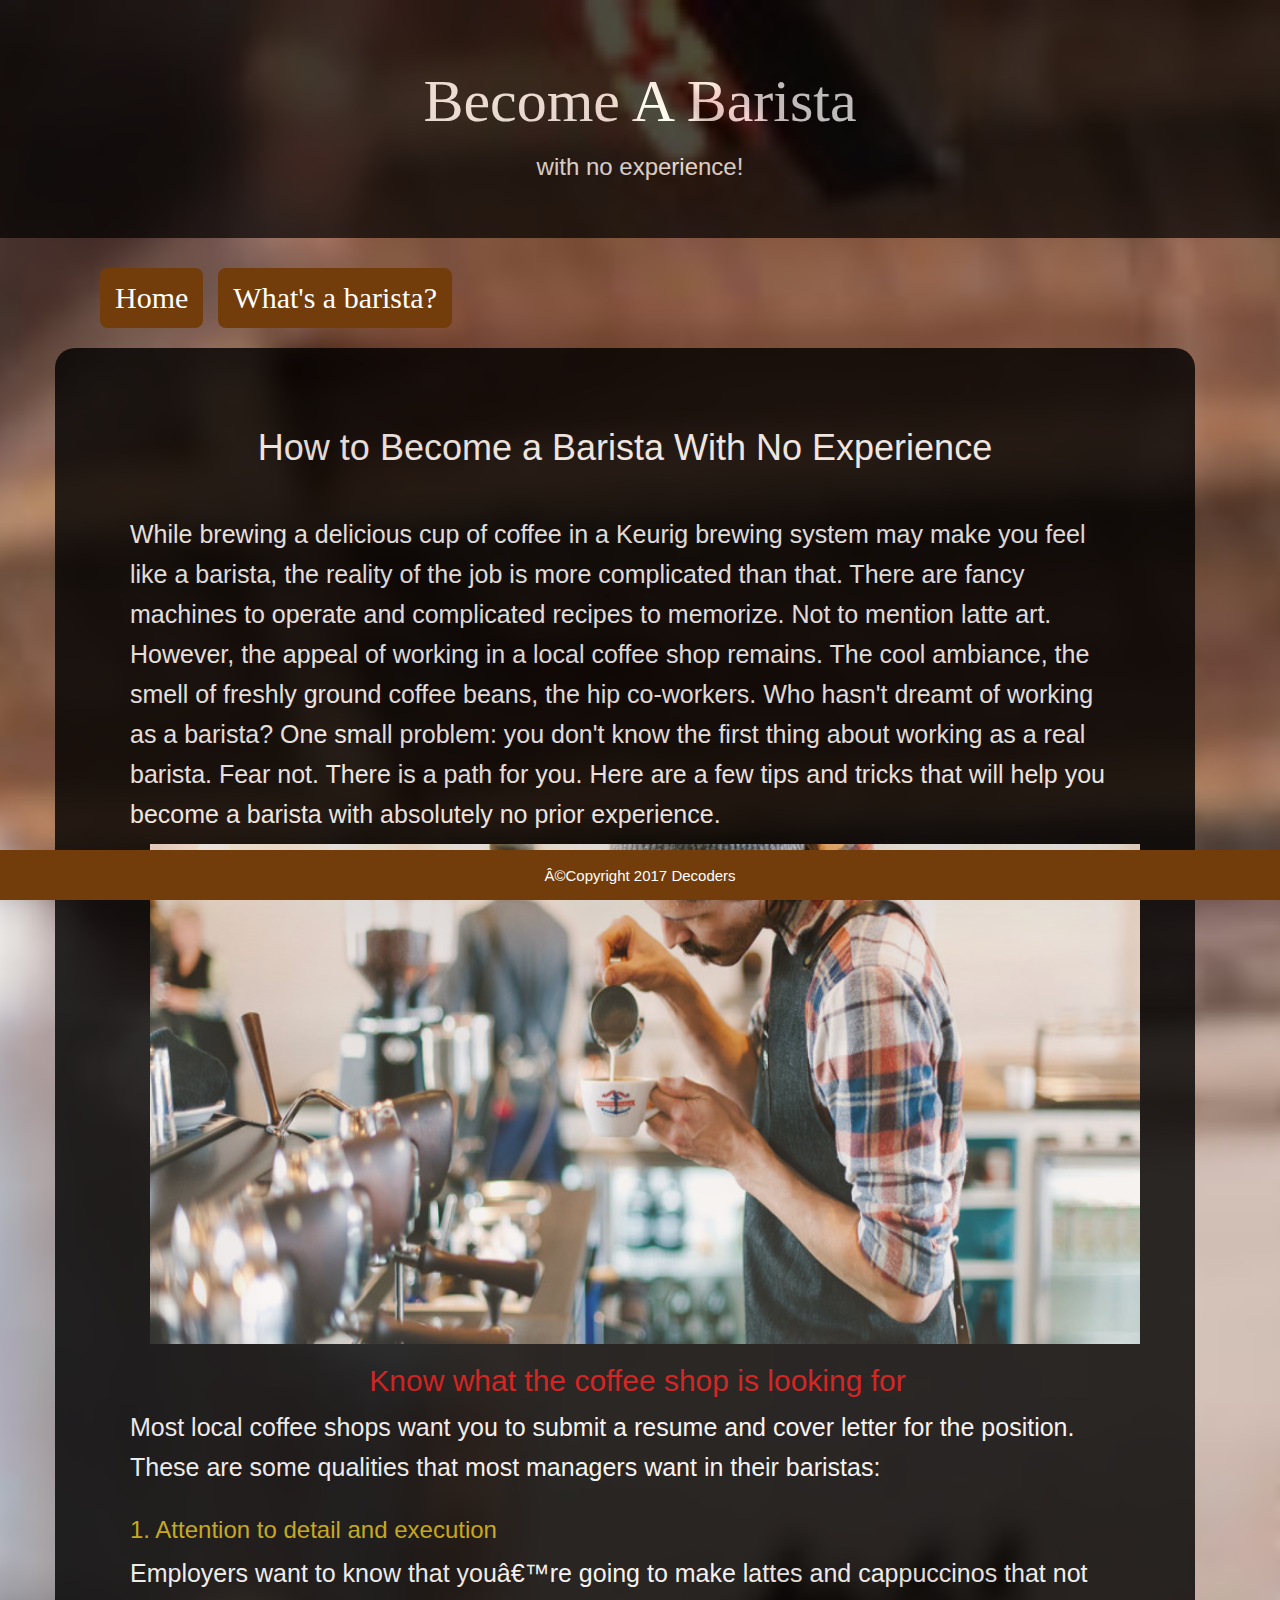
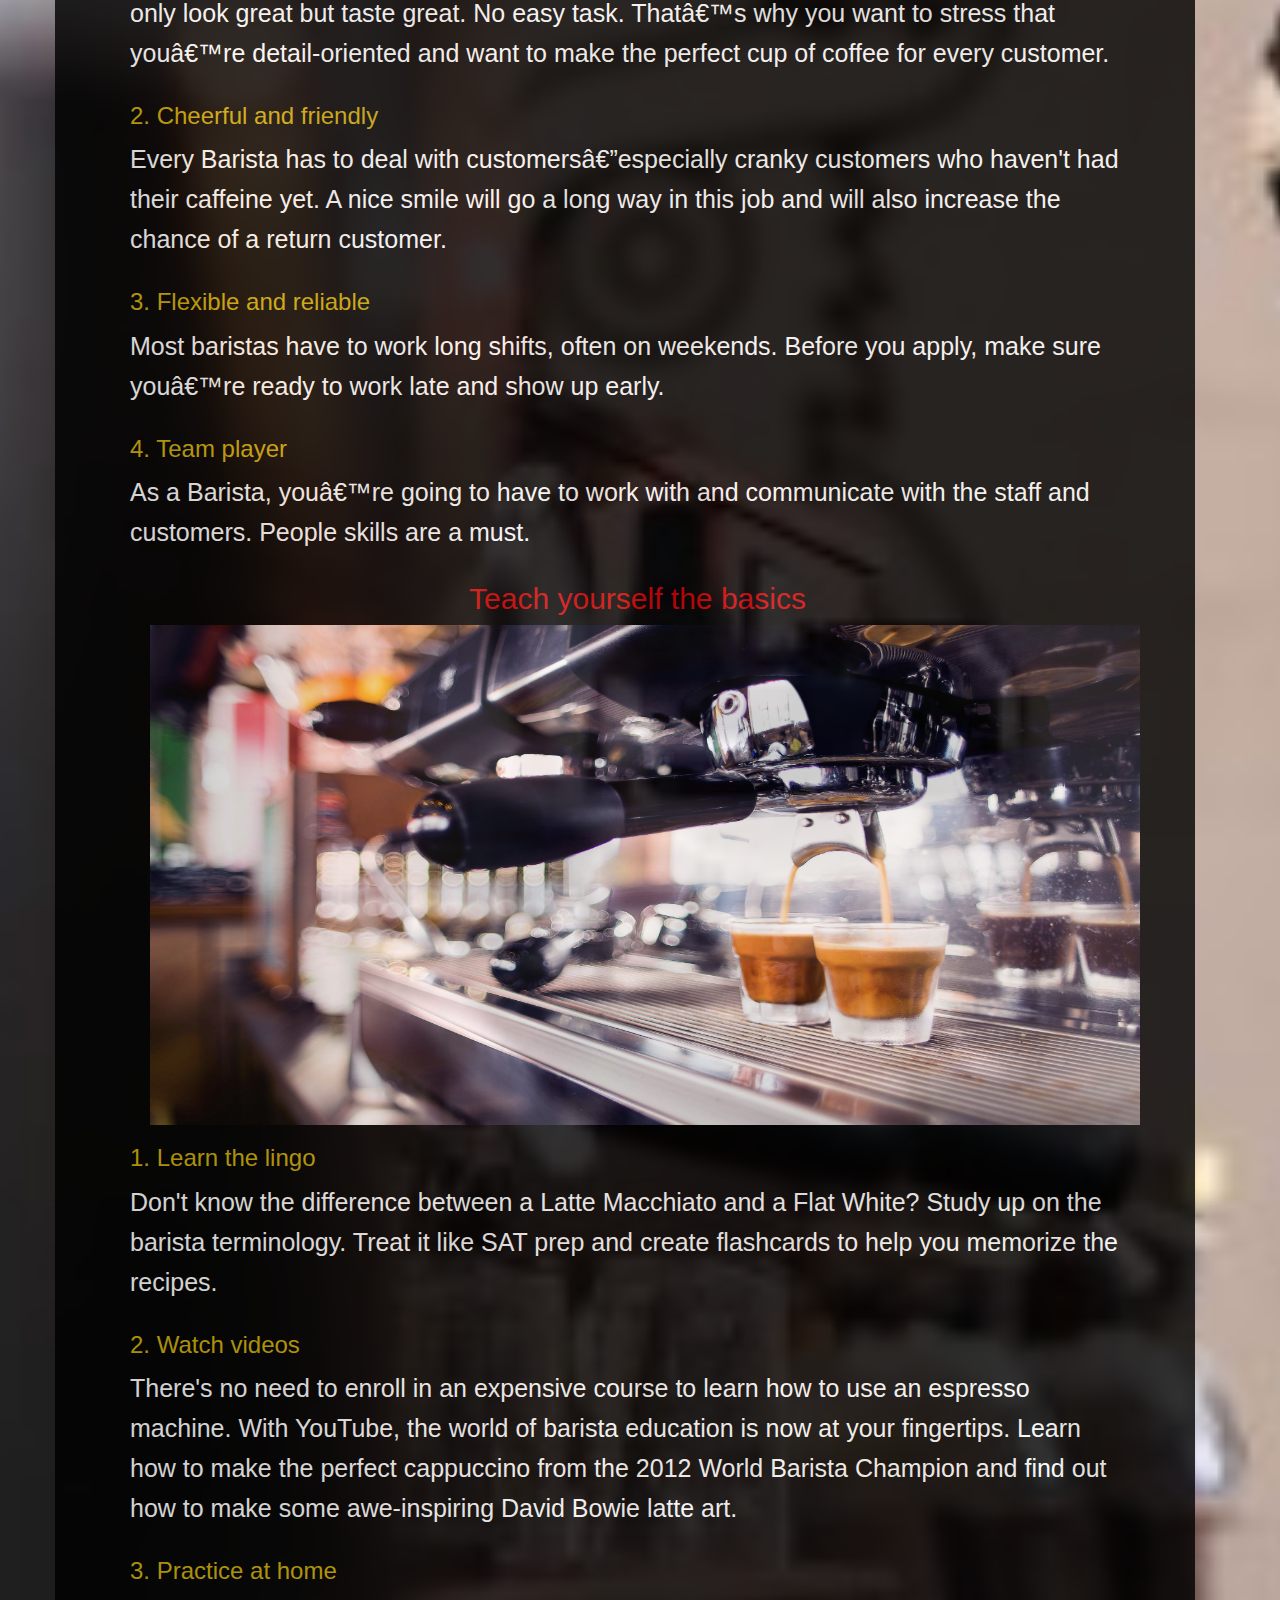
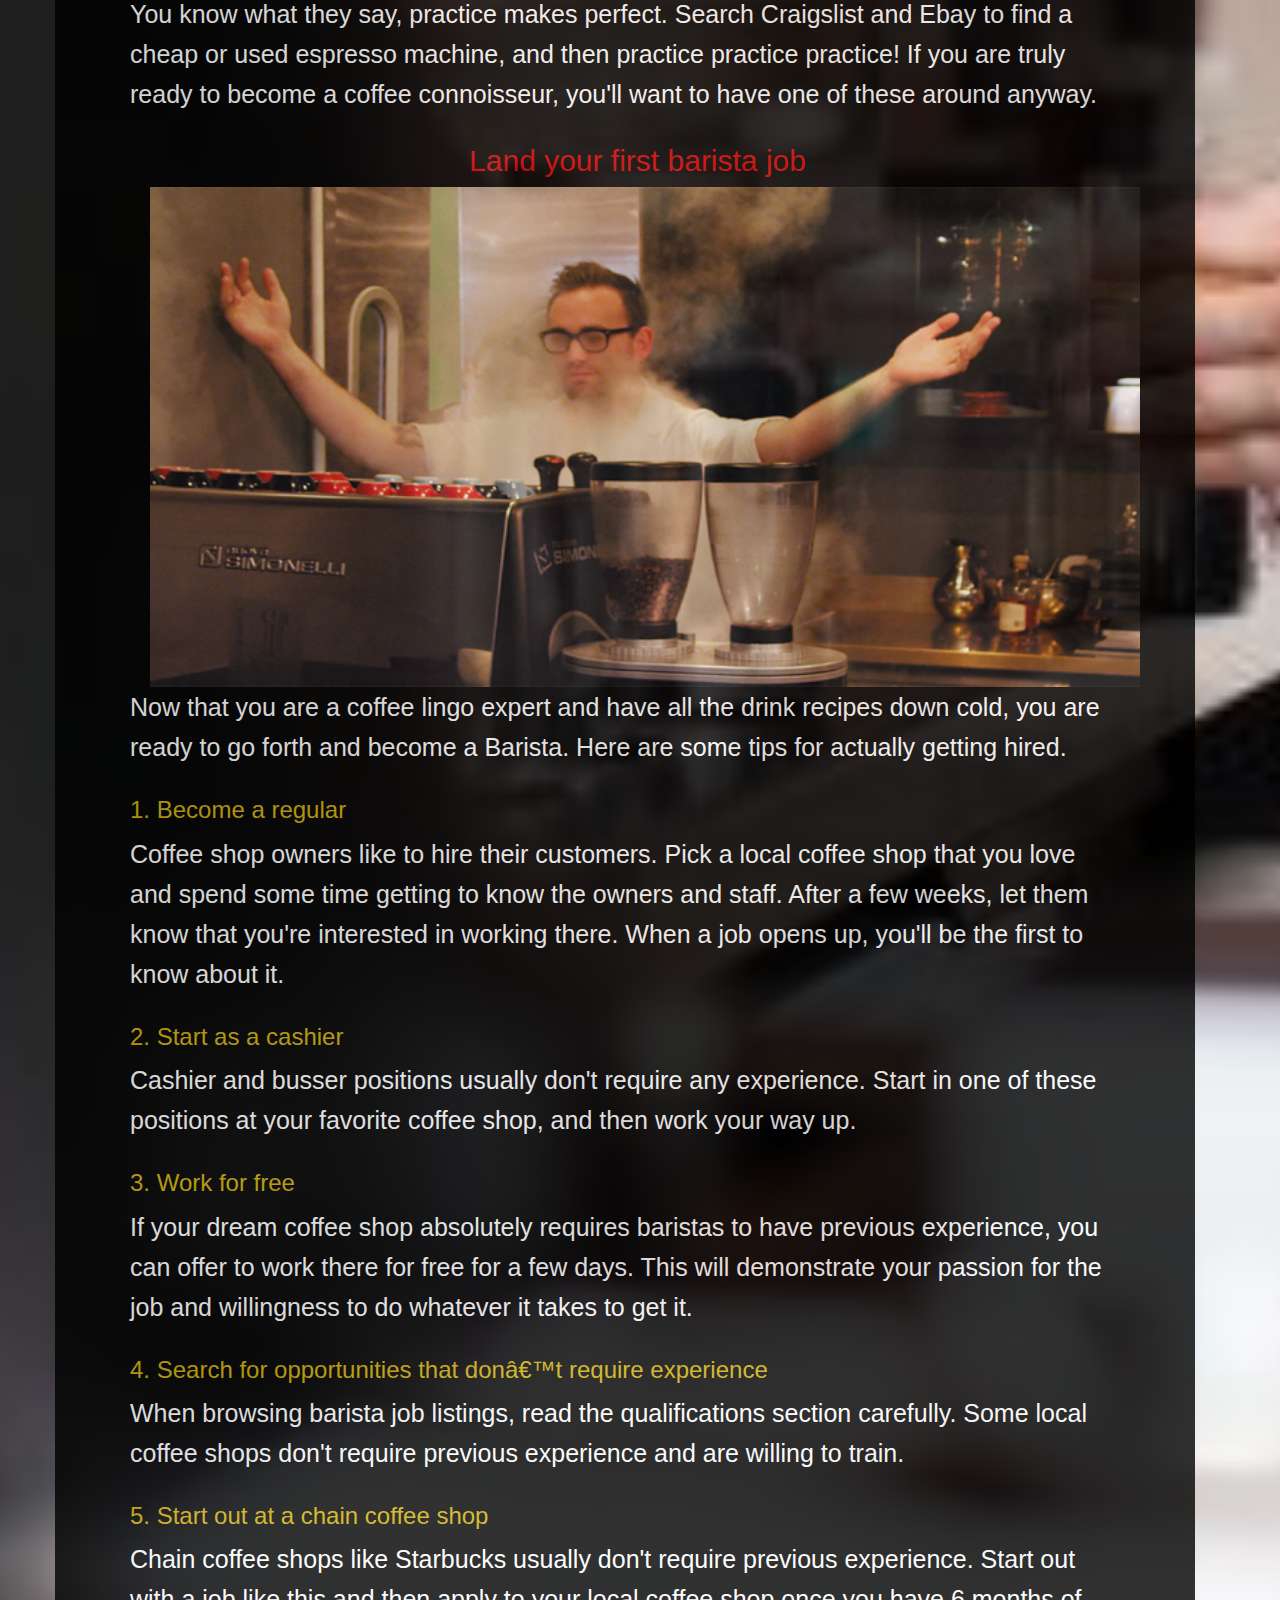
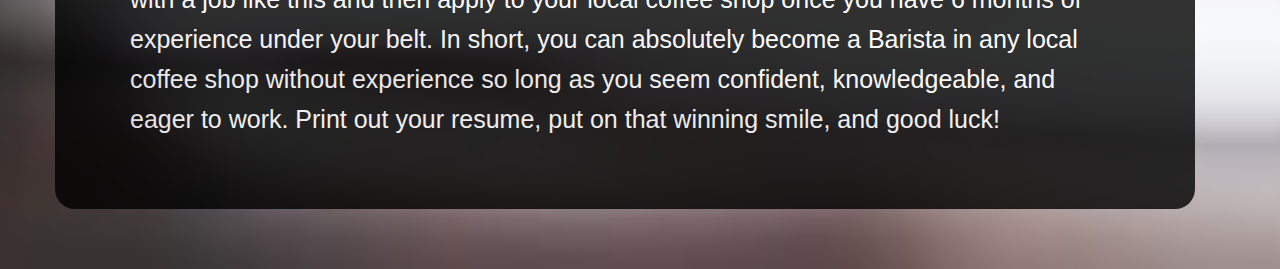
<file: becomeABarista.html>
<!DOCTYPE html>
<html lang="en-us">
<head>
  <meta charset="UTF-12">
  <title>Become A Barista</title>
  <!-- logo -->
  <link rel="shortcut icon" href="assets/images/logo2.ico"/>
  <!-- Bootstrap link -->
  <link rel="stylesheet" href="https://maxcdn.bootstrapcdn.com/bootstrap/3.3.7/css/bootstrap.min.css">
  <!-- Bootstrap local backup link -->
  <link rel="stylesheet" href="assets/bootstrap/css/bootstrap.min.css">
  <!-- local style.css -->
  <link rel="stylesheet" href="./assets/css/style3.css">
</head>
<body>

<!-- jumbotron -->
<div class="jumbotron">
  <h1 class="text-center">Become A Barista</h1>
  <h3 class="text-center">with no experience!</h3>
</div>
<!-- End of jumbotron -->

<div class="container">
  <div class="row">
  <!-- nav section -->
    <div class="col-xs-12">
      <div class="navbar-collapse col-md-12 col-sm-5">
        <ul class="nav navbar-nav">
          <li><a href="index.html">Home</a>
          </li>
          <li><a href="whatsABarista.html">What's a barista?</a>
          </li>
        </ul>
      </div>
    </div>
    <!-- End of nav section -->
  </div>
</div>

  <br>

<div class="container">
  <div class="main-content">
    <div class="row main-text col-md-12 col-sm-12">
      <h1 class="text-center">How to Become a Barista With No Experience</h1>
      <br>
      <p class="col-md-12 col-sm-12">While brewing a delicious cup of coffee in a Keurig brewing system may make you feel like a barista, the reality of the job is more complicated than that. There are fancy machines to operate and complicated recipes to memorize. Not to mention latte art.
      However, the appeal of working in a local coffee shop remains. The cool ambiance, the smell of freshly ground coffee beans, the hip co-workers. Who hasn't dreamt of working as a barista?
      One small problem: you don't know the first thing about working as a real barista.
      Fear not. There is a path for you. Here are a few tips and tricks that will help you become a barista with absolutely no prior experience.</p>

      <img class="col-md-12 col-sm-12" src="assets/images/barista4.jpg">
      <br><br>
      
      <h2 class="text-center col-md-12 col-sm-12">Know what the coffee shop is looking for</h2>
      <br>

      <p class="col-md-12 col-sm-12">Most local coffee shops want you to submit a resume and cover letter for the position. These are some qualities that most managers want in their baristas:</p>
      
      <h3 class="col-md-12 col-sm-12">1. Attention to detail and execution</h3>

      <p class="col-md-12 col-sm-12">
      Employers want to know that you’re going to make lattes and cappuccinos that not only look great but taste great. No easy task. That’s why you want to stress that you’re detail-oriented and want to make the perfect cup of coffee for every customer.</p>

      <h3 class="col-md-12 col-sm-12">2. Cheerful and friendly</h3>
      
      <P class="col-md-12 col-sm-12">Every Barista has to deal with customers—especially cranky customers who haven't had their caffeine yet. A nice smile will go a long way in this job and will also increase the chance of a return customer.</P>

      <h3 class="col-md-12 col-sm-12">3. Flexible and reliable</h3>
      
      <p class="col-md-12 col-sm-12">Most baristas have to work long shifts, often on weekends. Before you apply, make sure you’re ready to work late and show up early.</p>

      <h3 class="col-md-12 col-sm-12">4. Team player</h3>
      
      <p class="col-md-12 col-sm-12">As a Barista, you’re going to have to work with and communicate with the staff and customers. People skills are a must.</p>

      <br>
      <h2 class="text-center col-md-12 col-sm-12">Teach yourself the basics</h2>
      <br>

      <img class="col-md-12 col-sm-12" src="assets/images/barista5.jpg">
      <br><br>

      <h3 class="col-md-12 col-sm-12">1. Learn the lingo</h3>
      
      <p class="col-md-12 col-sm-12">Don't know the difference between a Latte Macchiato and a Flat White? Study up on the barista terminology. Treat it like SAT prep and create flashcards to help you memorize the recipes.</p>

      <h3 class="col-md-12 col-sm-12">2. Watch videos</h3>
      
      <p class="col-md-12 col-sm-12">There's no need to enroll in an expensive course to learn how to use an espresso machine. With YouTube, the world of barista education is now at your fingertips. Learn how to make the perfect cappuccino from the 2012 World Barista Champion and find out how to make some awe-inspiring David Bowie latte art.</p>

      <h3 class="col-md-12 col-sm-12">3. Practice at home</h3>

      <p class="col-md-12 col-sm-12">You know what they say, practice makes perfect. Search Craigslist and Ebay to find a cheap or used espresso machine, and then practice practice practice! If you are truly ready to become a coffee connoisseur, you'll want to have one of these around anyway.
      </p>

      <br>
      <h2 class="text-center col-md-12 col-sm-12">Land your first barista job</h2>
      <br>

      <img class="col-md-12 col-sm-12" src="assets/images/barista6.jpg">
      <br><br>

      <P class="col-md-12 col-sm-12">Now that you are a coffee lingo expert and have all the drink recipes down cold, you are ready to go forth and become a Barista. Here are some tips for actually getting hired.</P>

      <h3 class="col-md-12 col-sm-12">1. Become a regular</h3>

      <p class="col-md-12 col-sm-12">Coffee shop owners like to hire their customers. Pick a local coffee shop that you love and spend some time getting to know the owners and staff. After a few weeks, let them know that you're interested in working there. When a job opens up, you'll be the first to know about it.</p>

      <h3 class="col-md-12 col-sm-12">2. Start as a cashier</h3>

       <p class="col-md-12 col-sm-12">Cashier and busser positions usually don't require any experience. Start in one of these positions at your favorite coffee shop, and then work your way up.</p>

      <h3 class="col-md-12 col-sm-12">3. Work for free</h3>

      <p class="col-md-12 col-sm-12">If your dream coffee shop absolutely requires baristas to have previous experience, you can offer to work there for free for a few days. This will demonstrate your passion for the job and willingness to do whatever it takes to get it.</p>

      <h3 class="col-md-12 col-sm-12">4. Search for opportunities that don’t require experience</h3>

      <p class="col-md-12 col-sm-12">When browsing barista job listings, read the qualifications section carefully. Some local coffee shops don't require previous experience and are willing to train.</p>

      <h3 class="col-md-12 col-sm-12">5. Start out at a chain coffee shop</h3>

      <p class="col-md-12 col-sm-12">Chain coffee shops like Starbucks usually don't require previous experience. Start out with a job like this and then apply to your local coffee shop once you have 6 months of experience under your belt.
      In short, you can absolutely become a Barista in any local coffee shop without experience so long as you seem confident, knowledgeable, and eager to work. Print out your resume, put on that winning smile, and good luck!</p>
      <br><br>
      
    </div>
  </div>
</div>

<br><br><br>

<!-- footer -->
<div>
  <footer>©Copyright 2017 Decoders </footer>
</div>
<!-- End footer -->
</body>
</html>
</file>
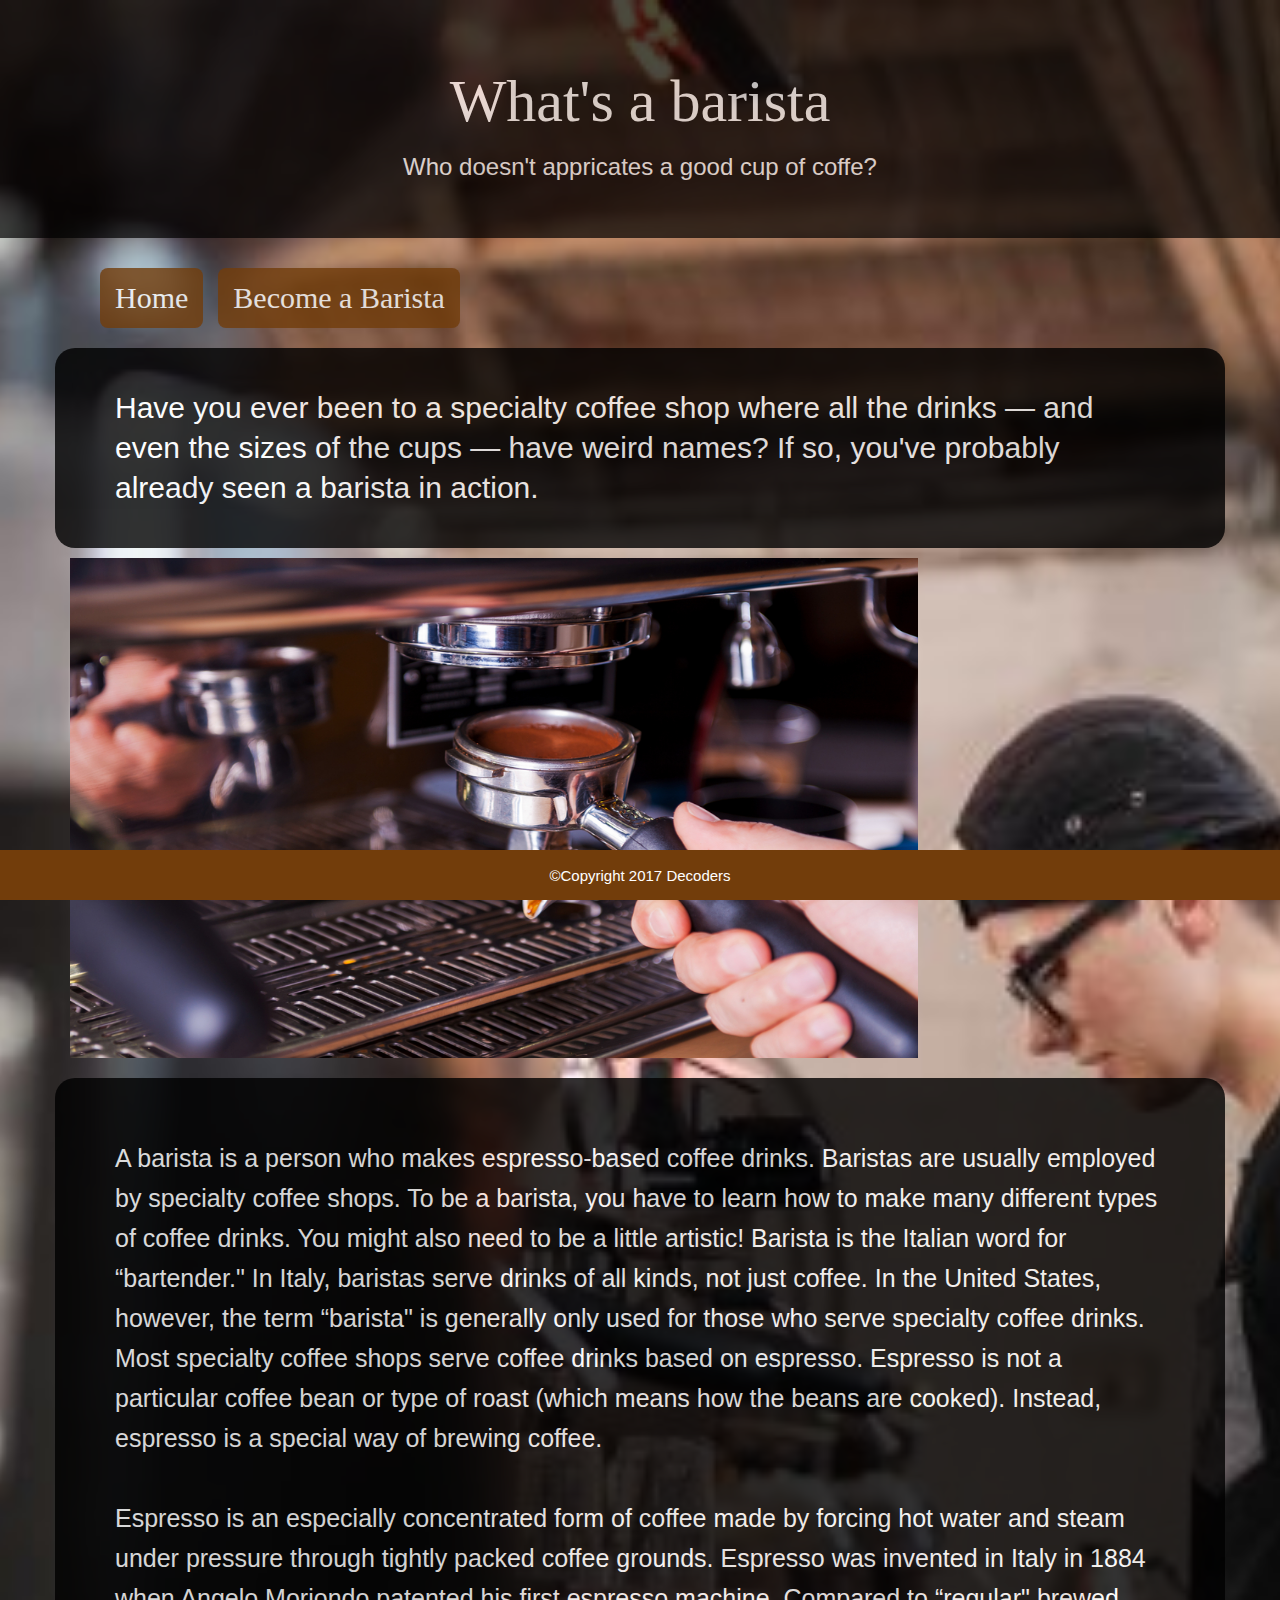
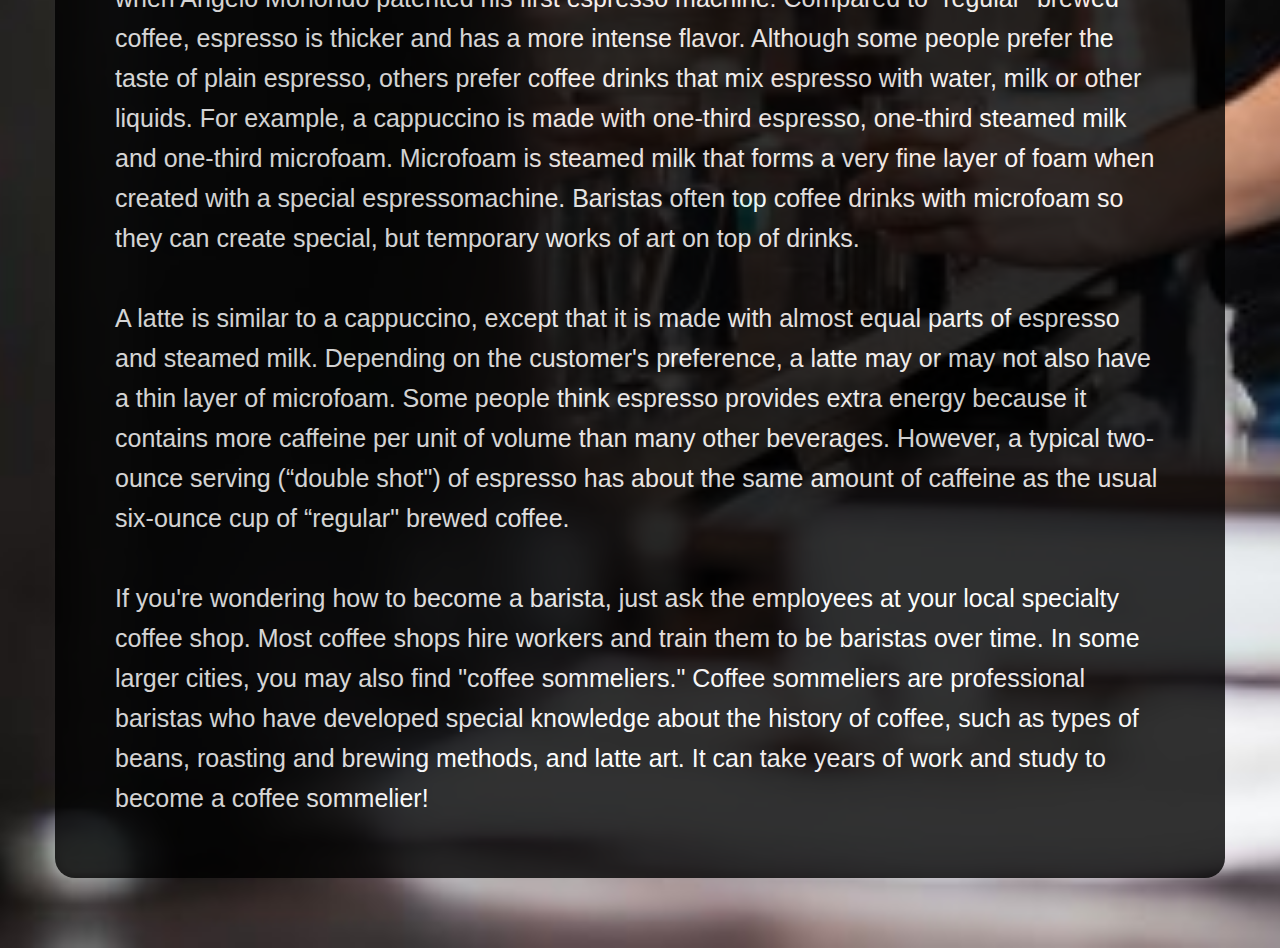
<file: whatsABarista.html>
<!DOCTYPE html>
<html lang="en-us">
<head>
  <meta charset="UTF-8">
  <title>What's a barista</title>
  <!-- logo -->
  <link rel="shortcut icon" href="assets/images/logo2.ico"/>
  <!-- Bootstrap link -->
  <link rel="stylesheet" href="https://maxcdn.bootstrapcdn.com/bootstrap/3.3.7/css/bootstrap.min.css">
  <!-- Bootstrap local backup link -->
  <link rel="stylesheet" href="assets/bootstrap/css/bootstrap.min.css">
  <!-- local style.css -->
  <link rel="stylesheet" href="./assets/css/style2.css">
</head>
<body>

<!-- jumbotron -->
<div class="jumbotron">
  <h1 class="text-center">What's a barista</h1>
  <h3 class="text-center">Who doesn't appricates a good cup of coffe?</h3>
</div>
<!-- End of jumbotron -->

<div class="container">
  <div class="row">
  <!-- nav section -->
    <div class="col-xs-8">
      <div class="navbar-collapse col-md-8 col-sm-5">
        <ul class="nav navbar-nav">
          <li><a href="index.html">Home</a>
          </li>
          <li><a href="becomeABarista.html">Become a Barista</a>
          </li>
        </ul>
      </div>
    </div>
    <!-- End of nav section -->
  </div>
</div>

<div class="container">
  <div class="main-content row">
      <h2 class="col-md-12 col-sm-10">Have you ever been to a specialty coffee shop where all the drinks — and even the sizes of the cups — have weird names? If so, you've probably already seen a barista in action.</h2>

      <img class="col-md-9 col-sm-10" src="assets/images/barista3.jpg">
      
      <p class="col-md-12 col-sm-10">A barista is a person who makes espresso-based coffee drinks. Baristas are usually employed by specialty coffee shops.
      To be a barista, you have to learn how to make many different types of coffee drinks. You might also need to be a little artistic!
      Barista is the Italian word for “bartender." In Italy, baristas serve drinks of all kinds, not just coffee. In the United States, however, the term “barista" is generally only used for those who serve specialty coffee drinks.
      Most specialty coffee shops serve coffee drinks based on espresso. Espresso is not a particular coffee bean or type of roast (which means how the beans are cooked). Instead, espresso is a special way of brewing coffee.
      <br><br>
      Espresso is an especially concentrated form of coffee made by forcing hot water and steam under pressure through tightly packed coffee grounds. Espresso was invented in Italy in 1884 when Angelo Moriondo patented his first espresso machine.
      Compared to “regular" brewed coffee, espresso is thicker and has a more intense flavor. Although some people prefer the taste of plain espresso, others prefer coffee drinks that mix espresso with water, milk or other liquids.
      For example, a cappuccino is made with one-third espresso, one-third steamed milk and one-third microfoam. Microfoam is steamed milk that forms a very fine layer of foam when created with a special espressomachine. Baristas often top coffee drinks with microfoam so they can create special, but temporary works of art on top of drinks.
      <br><br>
      A latte is similar to a cappuccino, except that it is made with almost equal parts of espresso and steamed milk. Depending on the customer's preference, a latte may or may not also have a thin layer of microfoam.
      Some people think espresso provides extra energy because it contains more caffeine per unit of volume than many other beverages. However, a typical two-ounce serving (“double shot") of espresso has about the same amount of caffeine as the usual six-ounce cup of “regular" brewed coffee.
      <br><br>
      If you're wondering how to become a barista, just ask the employees at your local specialty coffee shop. Most coffee shops hire workers and train them to be baristas over time.
      In some larger cities, you may also find "coffee sommeliers." Coffee sommeliers are professional baristas who have developed special knowledge about the history of coffee, such as types of beans, roasting and brewing methods, and latte art. It can take years of work and study to become a coffee sommelier!
      </p>
      <br><br>
    </div>
  </div>

<br><br><br>

<!-- footer -->
<div>
  <footer>©Copyright 2017 Decoders </footer>
</div>
<!-- End footer -->
</body>
</html>
</file>
<file: assets/css/style3.css>
* {box-sizing: border-box;}
* {margin:0;padding:0;}

body {
  background: url("../images/barista1.jpg");
  background-repeat: no-repeat;
  background-color: #723d0b;
  -webkit-background-size: cover;
  -moz-background-size: cover;
  -o-background-size: cover;  
  background-position: 50%;
}

.jumbotron {
  background-color: black; 
  opacity: 0.7;
  color: white;
}

.jumbotron h1 {
  color: #ffffff;
  font-family: 'Baloo Bhaijaan', cursive;
  font-size: 60px;
}

.navbar {
  height: 100px;
}

.navbar-nav li{
  margin-left: 15px;
  background-color: #723d0b;
  border-radius: 50px;
  border-radius: 8px;
}

.navbar-nav li a {
  line-height: 30px;
  color: #ffffff;
  font-family: 'Baloo Bhaijaan', cursive;
  font-size: 30px;
}

.navbar-nav :hover {
  background-color: #472504;
  border-radius: 50px;
  color: #000000;
}

.main-content h1 {
  background-color: #000000;
  color: white;
}

.main-content h2 {
  color: #d30000;
  padding-left: 40px;
}

.main-content h3 {
  color: #cead06;
}

.main-content p {
  background-color: #000000;
  line-height: 40px;
  color: white;
  font-size: 25px;
}

.main-text {
  background-color: #000000;
  opacity: 0.8;
  padding: 60px;
  color: white;
  font-size: 25px;
  border-radius: 20px;
}

img {
  margin-left: 20px;
  height: 500px;
  width: 1000px;
}

footer {
    background-color: #723d0b;
    position: fixed;
    height: 50px;
    bottom: 0;
    width: 100%;
    text-align: center;
    padding-top: 15px;
    padding-bottom: 15px;
    font-size: 15px;
    color: #ffffff;
    clear: both;
}

@media screen and (max-width: 980px) {
    .container {
        width: 970px;
    }
}

@media screen and (max-width: 768px) {
   .container {
    width: 768px;
   }
}

@media screen and (max-width: 640px) {
   .container {
    width: 768px;
   }
   .panel-primary {
    margin-left: 10px;
    }
}
</file>
<file: assets/css/style2.css>
* {box-sizing: border-box;}
* {margin:0;padding:0;}

body {
  background: url("../images/barista1.jpg");
  background-repeat: no-repeat;
  background-color: #723d0b;
  -webkit-background-size: cover;
  -moz-background-size: cover;
  -o-background-size: cover;  
  background-position: 50%;	
}

.jumbotron {
  background-color: black; 
  opacity: 0.7;
  color: white;
}

.jumbotron h1 {
  color: #ffffff;
  font-family: 'Baloo Bhaijaan', cursive;
  font-size: 60px;
}

.navbar {
  height: 100px;
}

.navbar-nav li{
  margin-left: 15px;
  background-color: #723d0b;
  opacity: 0.8;
  border-radius: 50px;
  border-radius: 8px;
}

.navbar-nav li a {
  line-height: 30px;
  color: #ffffff;
  font-family: 'Baloo Bhaijaan', cursive;
  font-size: 30px;
}

.navbar-nav :hover {
  background-color: #472504;
  border-radius: 50px;
  color: #000000;
}

.main-content h2 {
  background-color: #000000;
  opacity: 0.8;
  padding: 40px 60px;
  line-height: 40px;
  color: white;
  border-radius: 20px;
}

img {
  margin-bottom: 20px;
  height: 500px;
  width: 1000px;
}

.main-content p {
  background-color: #000000;
  opacity: 0.8;
  padding: 60px;
  line-height: 40px;
  color: white;
  font-size: 25px;
  border-radius: 20px;
}

footer {
    background-color: #723d0b;
    position: fixed;
    height: 50px;
    bottom: 0;
    width: 100%;
    text-align: center;
    padding-top: 15px;
    padding-bottom: 15px;
    font-size: 15px;
    color: #ffffff;
    clear: both;
}

@media screen and (max-width: 980px) {
    .container {
        width: 970px;
    }
}

@media screen and (max-width: 768px) {
   .container {
    width: 768px;
   }
}

@media screen and (max-width: 640px) {
   .container {
    width: 768px;
   }
   .panel-primary {
    margin-left: 10px;
    }
}
</file>
